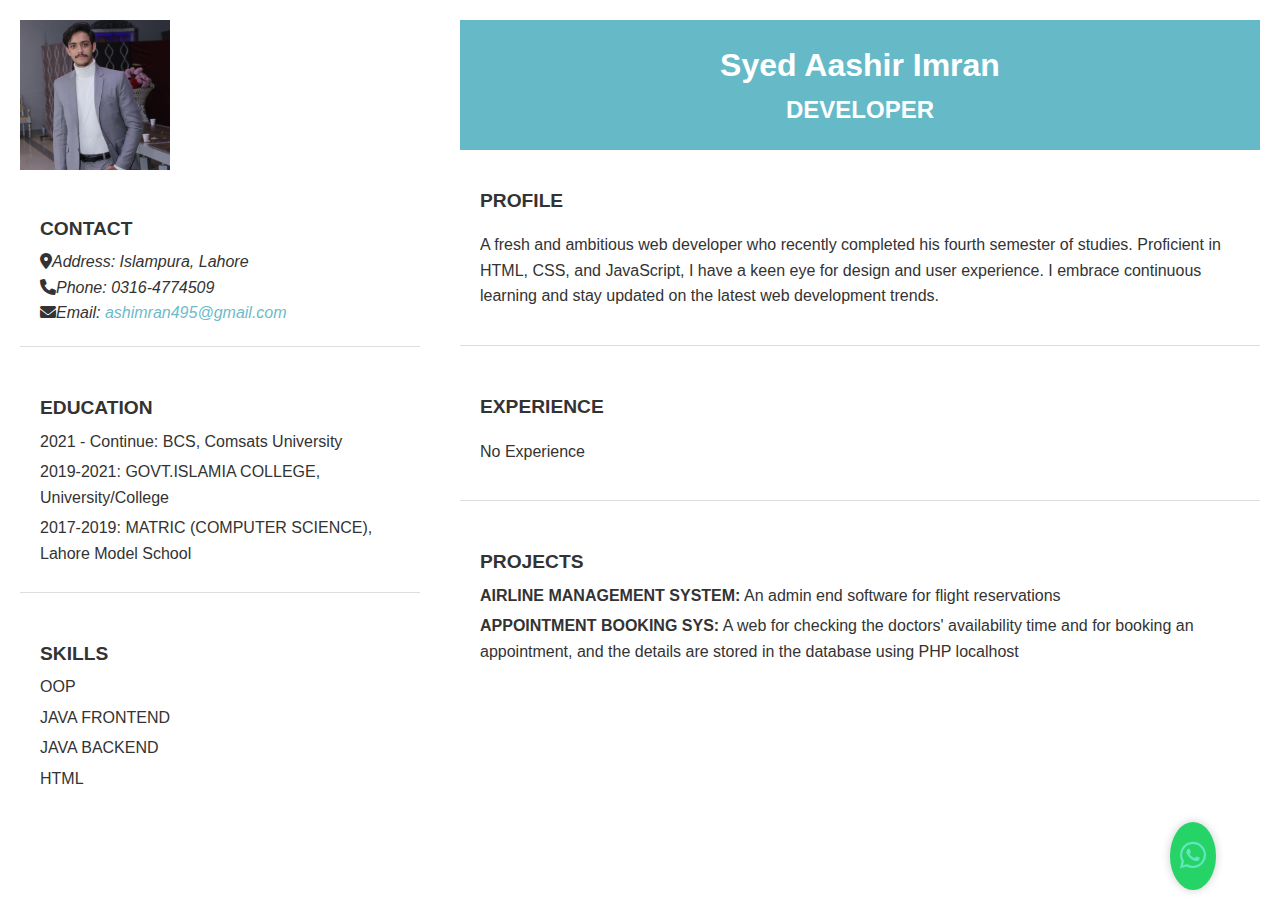
<file: assignment 1/CV/index.html>
<!DOCTYPE html>
<html lang="en">
<head>
<meta charset="UTF-8">
<meta name="viewport" content="width=device-width, initial-scale=1.0">
<link rel="stylesheet" href="temp.css">
<link rel="stylesheet" href="https://cdnjs.cloudflare.com/ajax/libs/font-awesome/6.0.0/css/all.min.css"/>
<title>Syed Aashir Imran</title>
</head>
<body>
  <div class="container">
    <div class="left-column">
      <div id="wrap">
        <img src="133741629_3575641985852718_1915686831235755584_n.jpg" alt="pic 1" width="150" height="150">
      </div>
      <section>
        <h2>CONTACT</h2>
        <address>
         <i class="fa-solid fa-location-dot"></i>Address: Islampura, Lahore<br>
         <i class="fa-solid fa-phone"></i>Phone: 0316-4774509<br>
         <i class="fa-solid fa-envelope"></i>Email: <a href="mailto:ashimran495@gmail.com">ashimran495@gmail.com</a>
        </address>
      </section>
      <section>
        <h2>EDUCATION</h2>
        <ul>
          <li>2021 - Continue: BCS, Comsats University</li>
          <li>2019-2021: GOVT.ISLAMIA COLLEGE, University/College</li>
          <li>2017-2019: MATRIC (COMPUTER SCIENCE), Lahore Model School</li>
        </ul>
      </section>
      <section>
        <h2>SKILLS</h2>
        <ul>
          <li>OOP</li>
          <li>JAVA FRONTEND</li>
          <li>JAVA BACKEND</li>
          <li>HTML</li>
        </ul>
      </section>
    </div>
    <div class="whatsapp-button">
      <a href="https://wa.me/+923164774509" target="_blank" title="Chat with me on WhatsApp">
         <i class="fa-brands fa-whatsapp" style="color: #63E6BE;"></i>
      </a>
    </div>
    <div class="right-column">
      <header>
        <h1>Syed Aashir Imran</h1>
        <h2>DEVELOPER</h2>
      </header>
      <section>
        <h2>PROFILE</h2>
        <p>A fresh and ambitious web developer who recently completed his fourth semester of studies. Proficient in HTML, CSS, and JavaScript, I have a keen eye for design and user experience. I embrace continuous learning and stay updated on the latest web development trends.</p>
      </section>
      <section>
        <h2>EXPERIENCE</h2>
        <p>No Experience</p>
      </section>
      <section>
        <h2>PROJECTS</h2>
        <ul>
          <li><strong>AIRLINE MANAGEMENT SYSTEM:</strong> An admin end software for flight reservations</li>
          <li><strong>APPOINTMENT BOOKING SYS:</strong> A web for checking the doctors' availability time and for booking an appointment, and the details are stored in the database using PHP localhost</li>
        </ul>
      </section>
    </div>
  </div>
</body>
</html>
</file>
<file: assignment 1/CV/temp.css>
body {
    font-family: Arial, sans-serif;
    line-height: 1.6;
    color: #333;
    margin: 0;
    padding: 0;
   }
   
   header {
    background-color: #31a2b4be;
    color: white;
    padding: 20px;
    text-align: center;
   }
   
   header h1, header h2 {
    margin: 0;
   }
   
   section {
    padding: 20px;
    margin-bottom: 10px;
    border-bottom: 1px solid #ddd;
   }
   
   section:last-child {
    border-bottom: none;
   }
   
   section h2 {
    font-size: 1.2em;
    margin-bottom: 5px;
   }
   
   address, ul {
    margin: 0;
    padding: 0;
    list-style: none;
   }
   
   address {
    font-style: italic;
   }
   
   li {
    margin-bottom: 5px;
   }
   
   a {
    color:#31a2b4be;
    text-decoration: none;
   }

.container {
    display: flex;
  }
  
  .left-column {
    flex: 1;
    padding: 20px;
  }
  
  .right-column {
    flex: 2;
    padding: 20px;
  }
  

.whatsapp-button {
    position: fixed;
    bottom: 10px;
    right: 5%;
    background-color: #25d366;
    color: #fff;
    padding: 10px;
    border-radius: 50%;
    box-shadow: 0 0 10px rgba(0, 0, 0, 0.2);
    font-size: 30px;
    text-align: center;
    transition: background-color 0.3s ease;
    
  }
  
  .whatsapp-button a {
    color: #fff;
    text-decoration: none;
  }
  
  .whatsapp-button:hover {
    background-color: #128C7E;
  }
</file>
